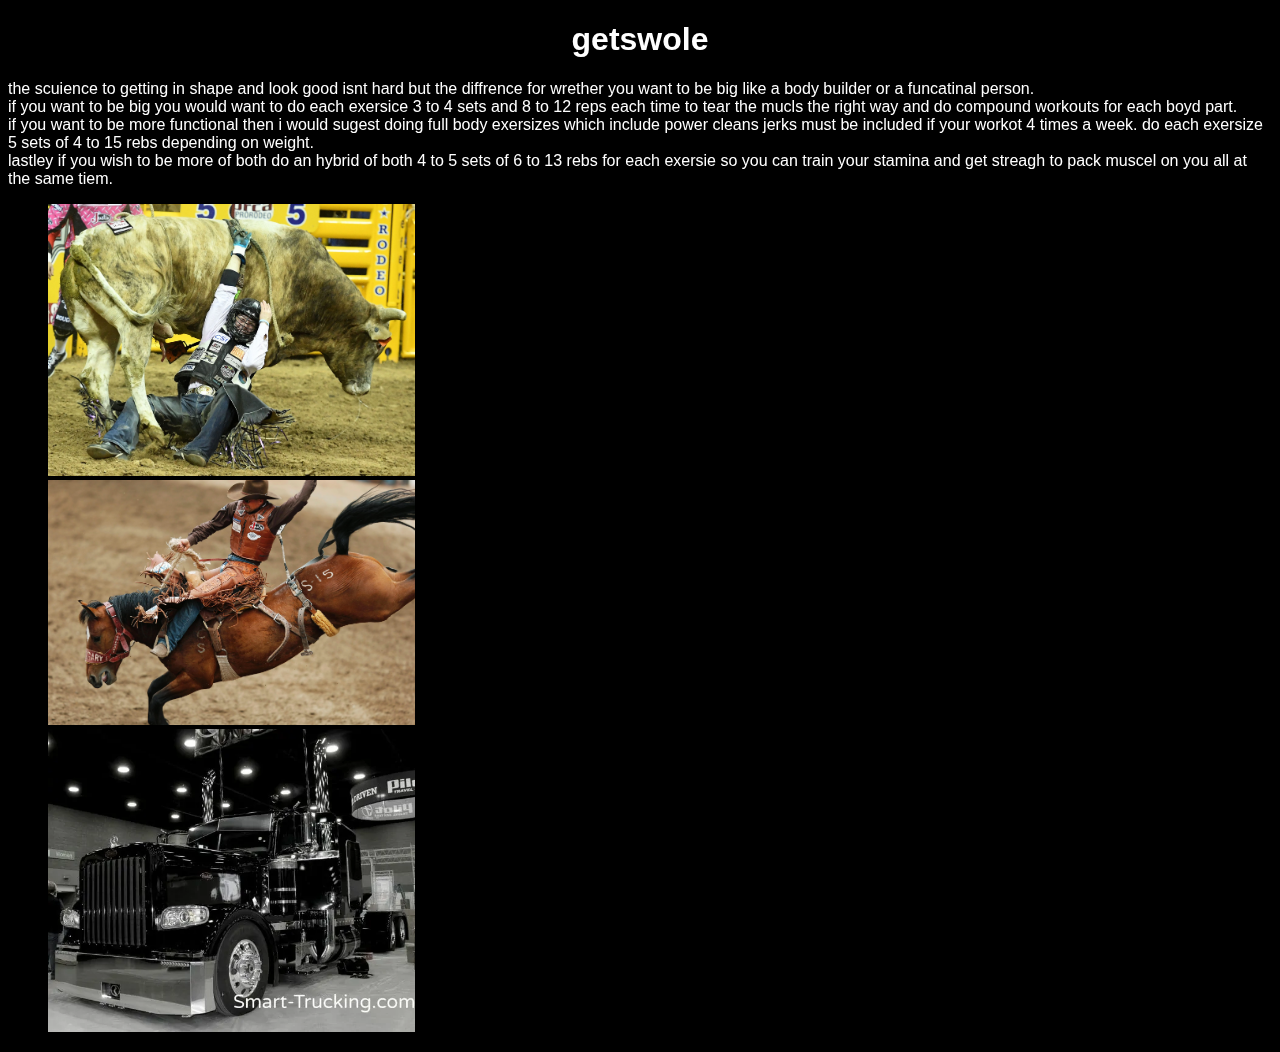
<file: getswoel.html>
<!DOCTYPE html>

<html>
    <head>
        <title>getswoel.</title>
        <link href="style.css" rel="stylesheet">
        <meta name="viewport" content="initial-scale=1, width=device-width">
    </head>

    <body>
        <h1>getswole</h1>
        <li>the scuience to getting in shape and look good isnt hard but the diffrence for wrether you want to be big like a body builder or a funcatinal person.</li>
        <li>if you want to be big you would want to do each exersice 3 to 4 sets and 8 to 12 reps each time to tear the mucls the right way and do compound workouts for each boyd part.</li>
        <li>if you want to be more functional then i would sugest doing full body exersizes which include power cleans jerks must be included if your workot 4 times a week. do each exersize 5 sets of 4 to 15 rebs depending on weight.</li>
        <li> lastley if you wish to be more of both do an hybrid of both 4 to 5 sets of 6 to 13 rebs for each exersie so you can train your stamina and get streagh to pack muscel on you all at the same tiem.</li>
        <ol>
        <iframe width="560" height="315" src="https://www.youtube.com/embed/37dTFXnORS0" title="YouTube video player" frameborder="0" allow="accelerometer; autoplay; clipboard-write; encrypted-media; gyroscope; picture-in-picture; web-share" allowfullscreen></iframe>

        <a href="rodeohub.html"><img src="nfr.webp" width="30%"></a>
        <a href="index.html"><img src="cowboy.webp" width="30%"></a>
        <a href="trucks.html"><img src="589.webp" width="30%"></a>

    </body>

</html>
</file>
<file: style.css>
body
{
    color: white;
    background-color: black;
    font-family: Verdana,sans-serif;

}

h1
{
    text-align: center;
}

p
{
    font-size: large;
}

iframe
{
    float: right;
}
</file>
